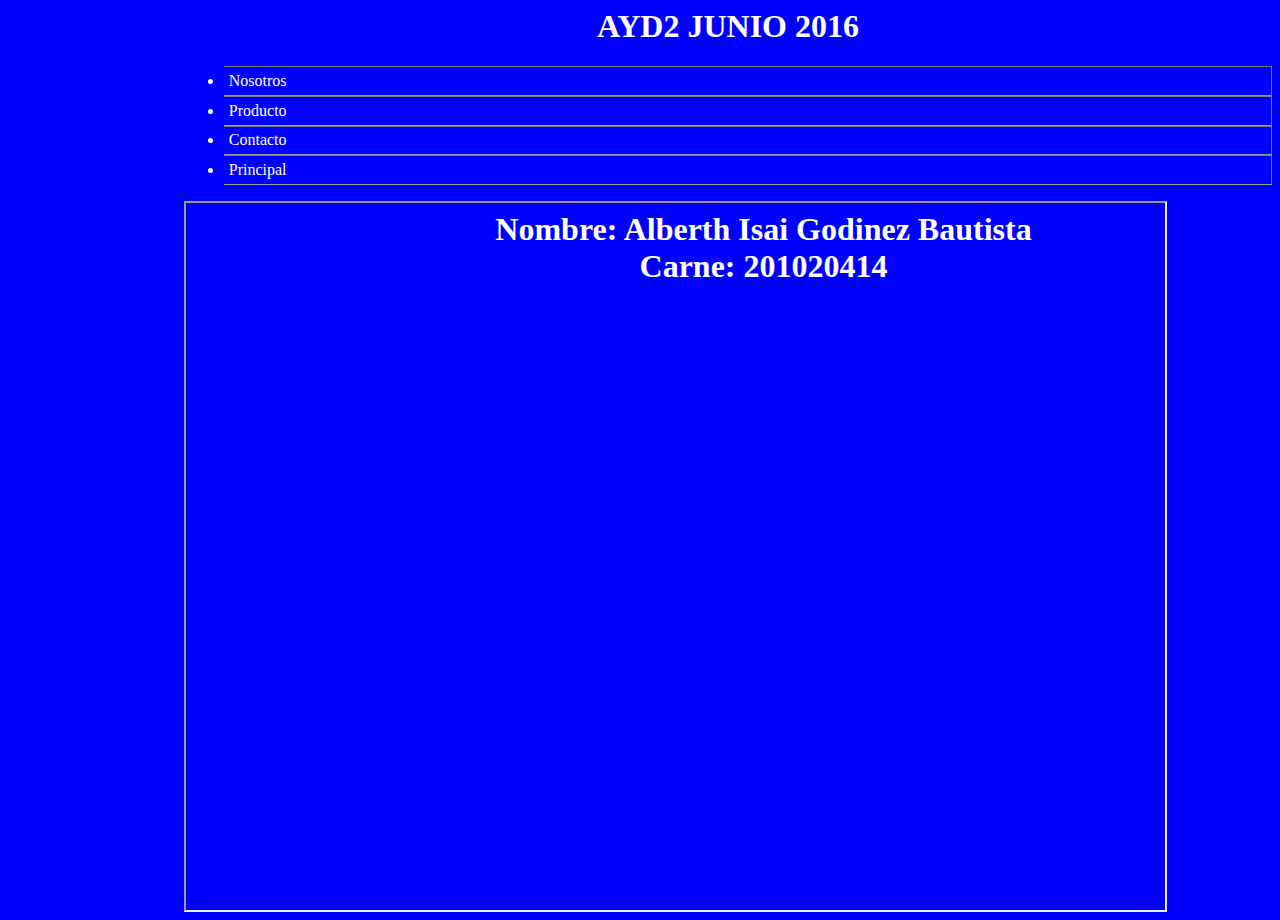
<file: index.html>
<html>

<head>
<link rel="stylesheet" href="estilo.css">
</head>
<div class="encabezado">
<!--<img src="img-encabezado.png" alt="image" height="100px" width="1152px">-->
<h1 ALIGN="CENTER">AYD2 JUNIO 2016</h1>
</div>
 
<div class="contenido">
			
              <div class="menu">
			  
              <ul class="menu">
              <li><a href="nosotros.html" target="formularios">Nosotros</a></li>
              
              <li><a href="productos.html" target="formularios">Producto</a></li>
              
              <li><a href="contacto.html" target="formularios">Contacto</a></li>
			  <li><a href="principal.html" target="formularios">Principal</a></li>
			  <!--<li><a href="servicios.html" target="formularios">Servicios</a></li>-->
              </ul>
			  
			  
			  
              </div>
   
              <div class="principal">
              
				<iframe src="principal.html" style="width: 90%; height: 80%" name="formularios"></iframe>
              </div>

</div>
</html>
</file>
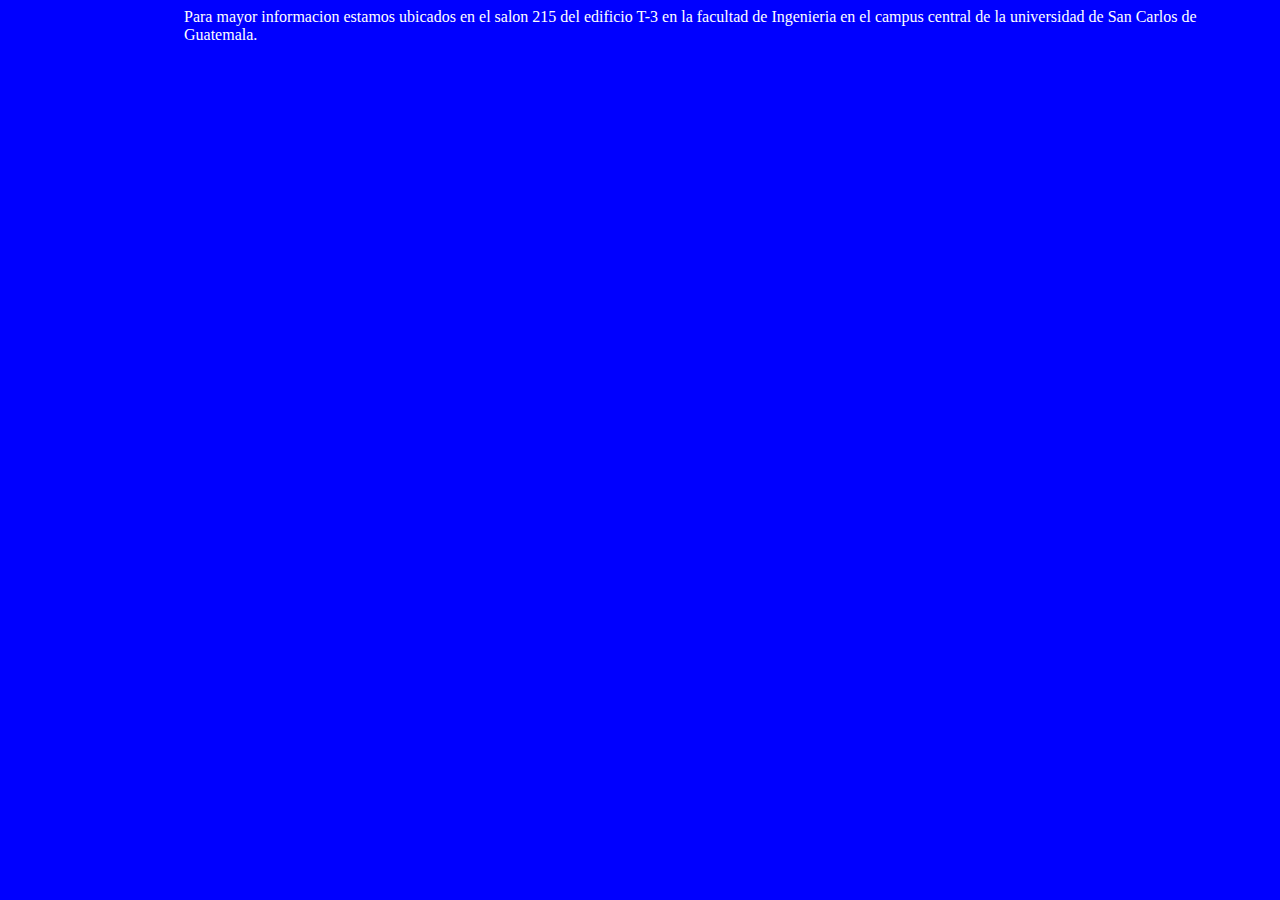
<file: contacto.html>
<html>
<head>
<title>
Contacto	
</title>
<link rel="stylesheet" href="estilo.css">
</head>
<body>
Para mayor informacion estamos ubicados en el salon 215 del edificio T-3 en la facultad de Ingenieria en el campus central de 
la universidad de San Carlos de Guatemala.
</body>
</html>
</file>
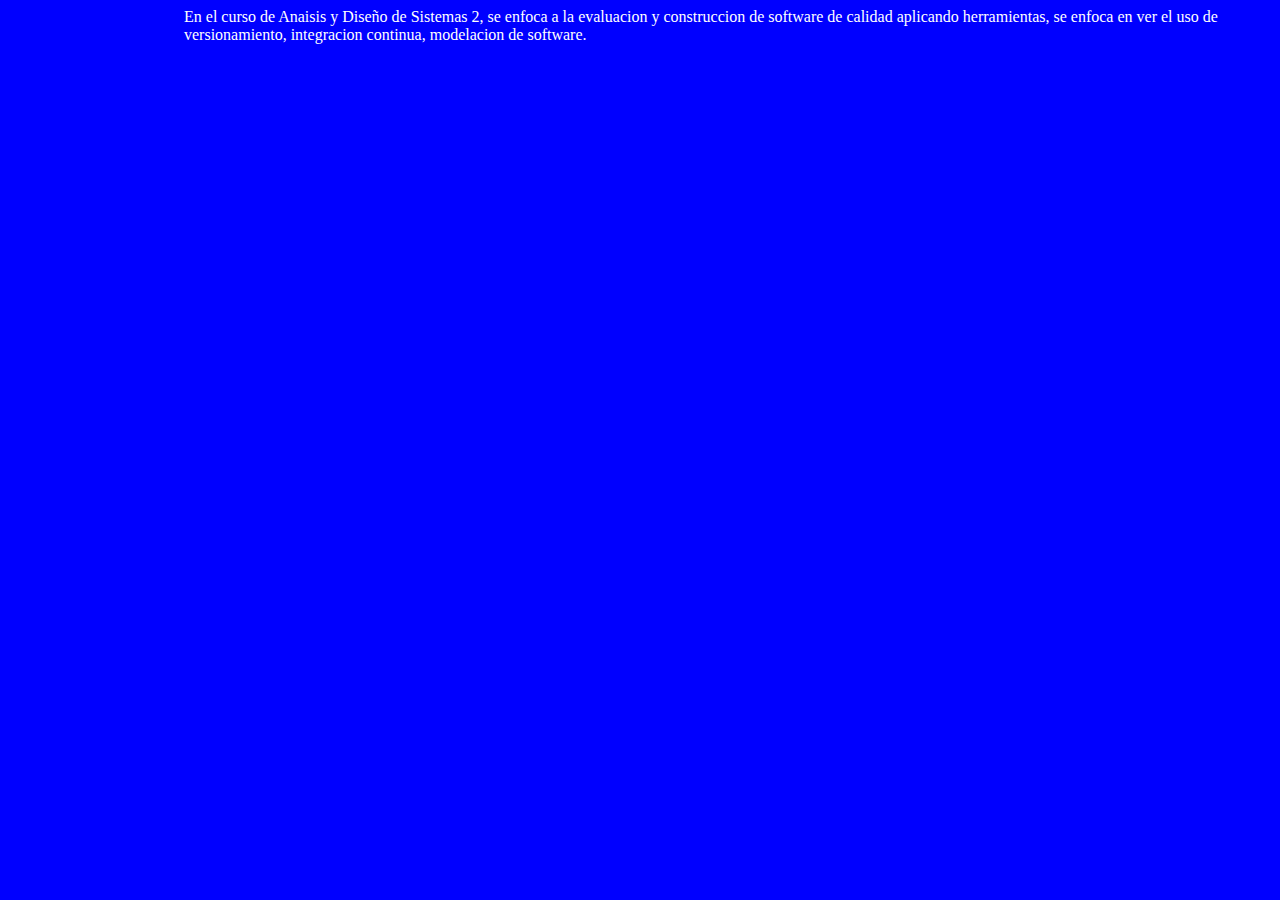
<file: nosotros.html>
<html>
<head>
<title>
Nosotros
</title>
<link rel="stylesheet" href="estilo.css">
</head>
<body>
En el curso de Anaisis y Diseño de Sistemas 2, se enfoca a la evaluacion y construccion de software de calidad aplicando herramientas, se enfoca en ver el uso de 
versionamiento, integracion continua, modelacion de software. 
</body>
</html>
</file>
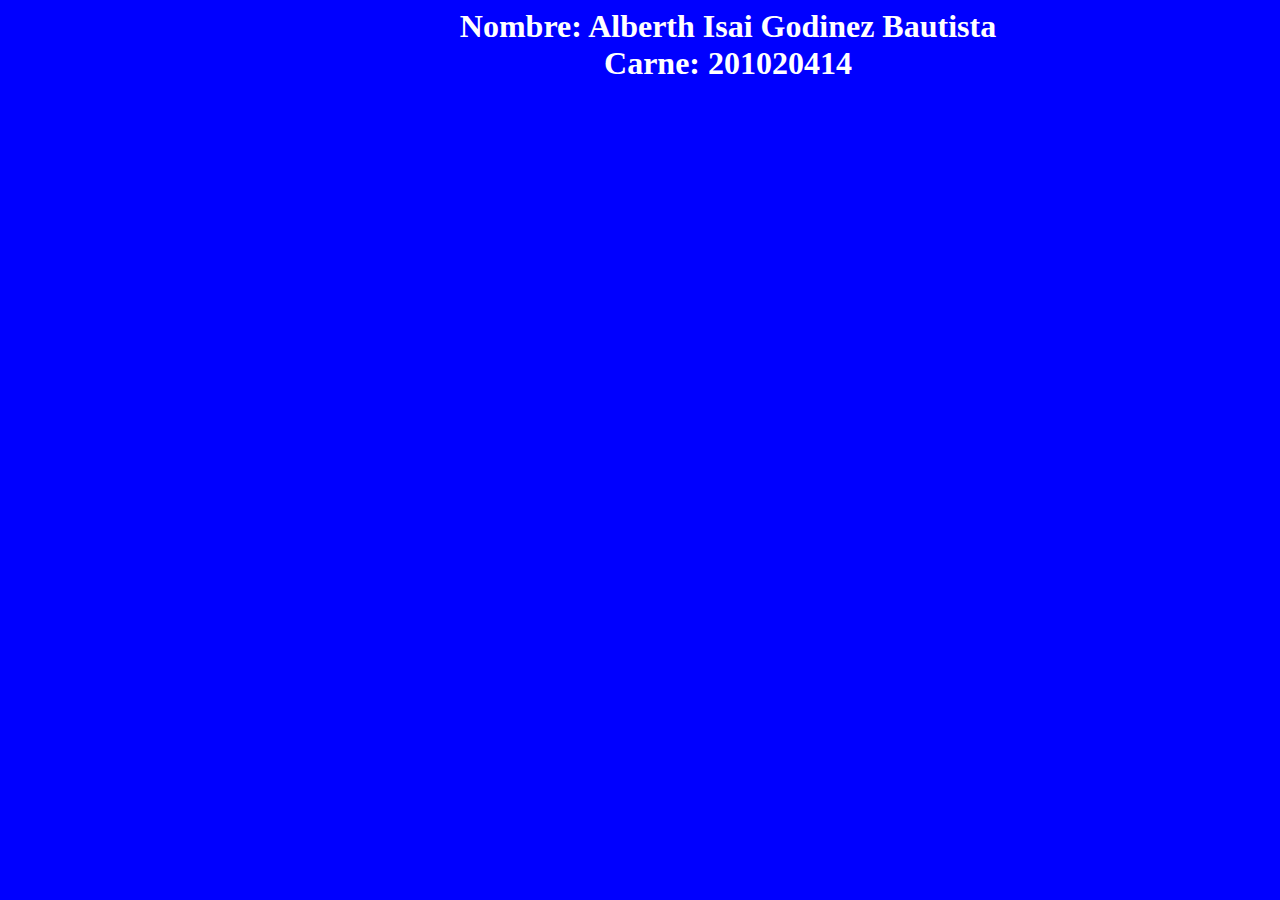
<file: principal.html>
<html>
<head>
<title>
Principal	
</title>
<link rel="stylesheet" href="estilo.css">
</head>
<body>
<h1 align="center">
Nombre: Alberth Isai Godinez Bautista
<br>
Carne: 201020414
</h1>
</body>
</html>
</file>
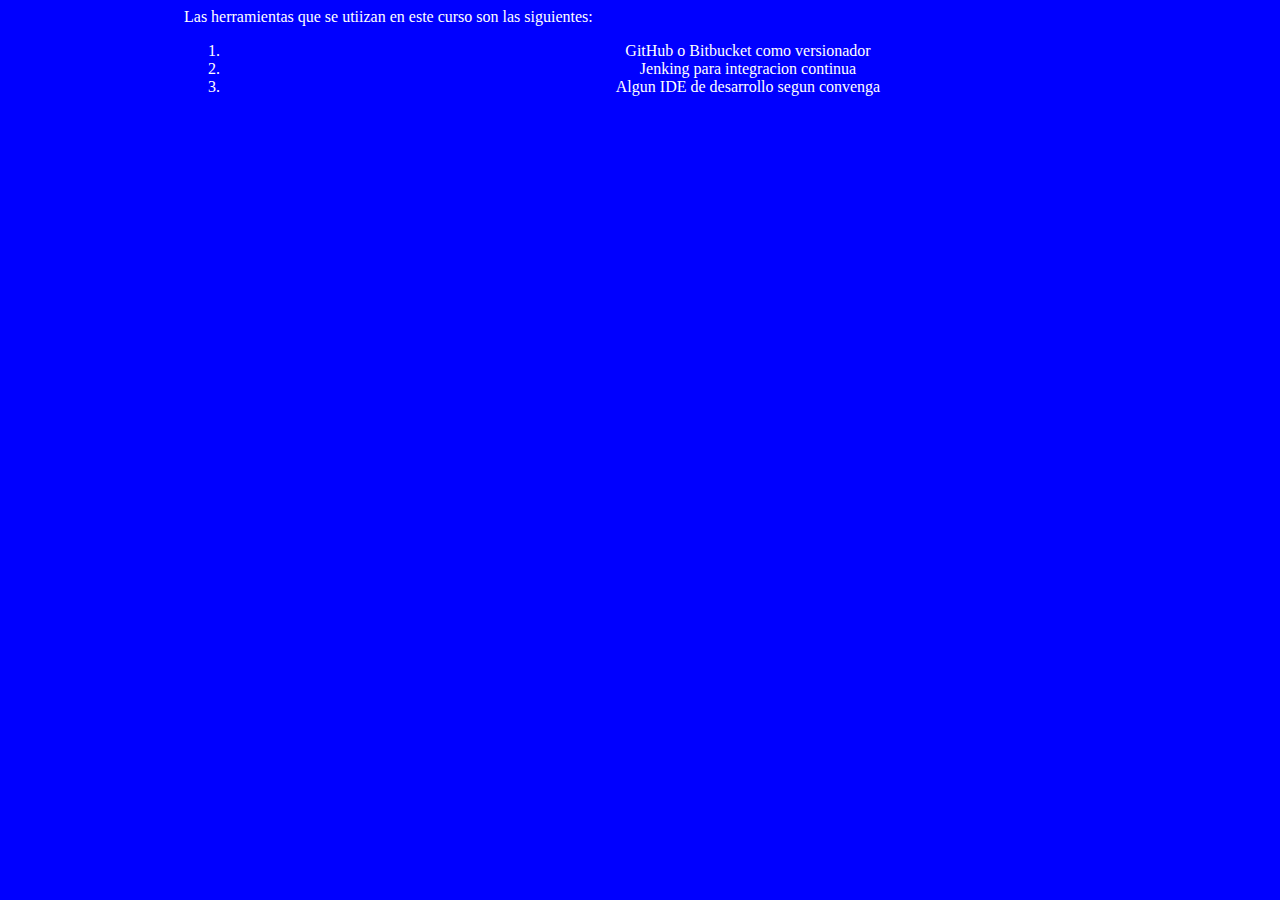
<file: productos.html>
<html>
<head>
<title>
Productos	
</title>
<link rel="stylesheet" href="estilo.css">
</head>
<body>
Las herramientas que se utiizan en este curso son las siguientes:
	<OL align="center">
		<LI> GitHub o Bitbucket como versionador
		<LI> Jenking para integracion continua
		<LI> Algun IDE de desarrollo segun convenga
		
	</OL>
</body>
</html>
</file>
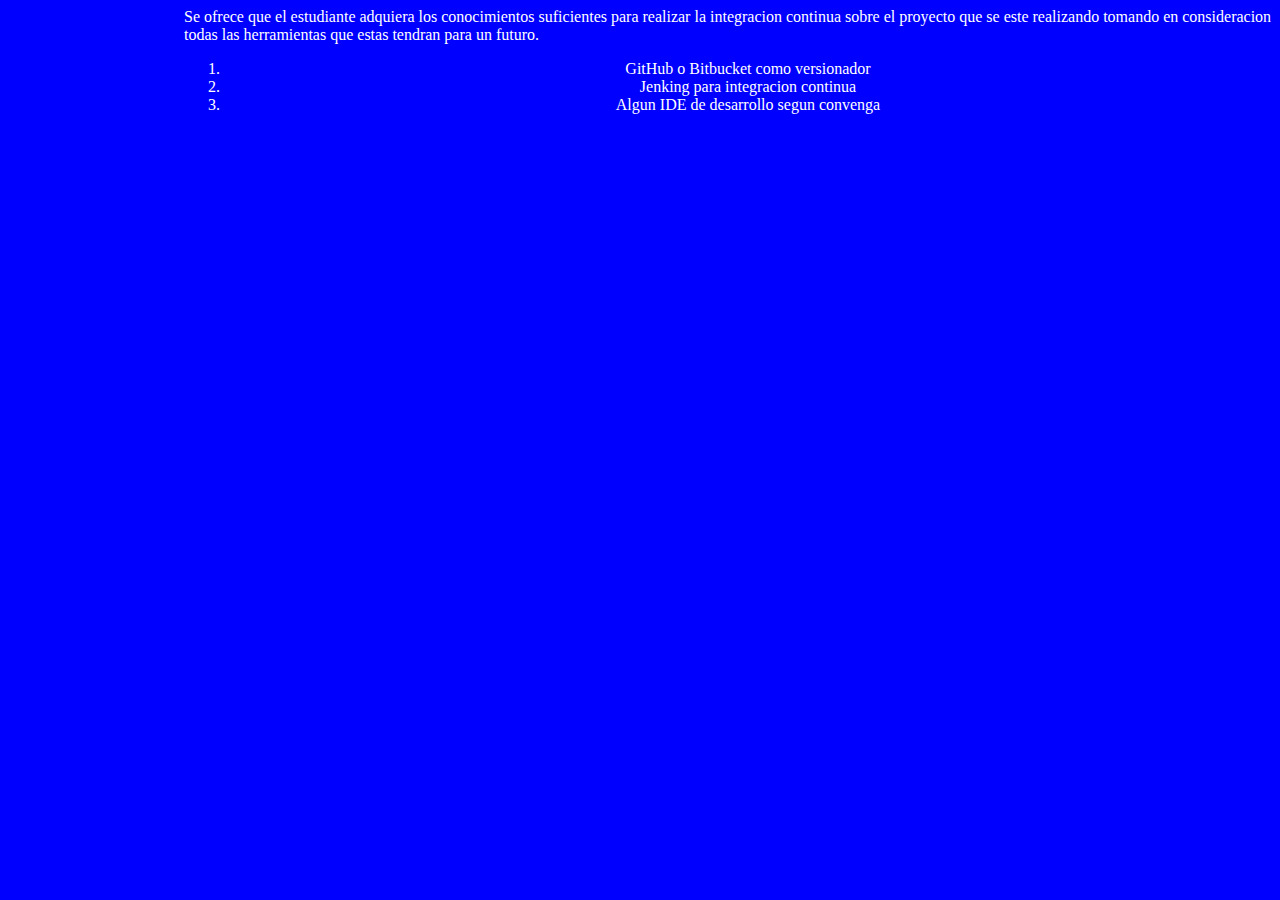
<file: servicios.html>
<html>
<head>
<title>
Servicios	
</title>
<link rel="stylesheet" href="estilo.css">
</head>
<body>
Se ofrece que el estudiante adquiera los conocimientos suficientes para realizar la integracion continua 
sobre el proyecto que se este realizando tomando en consideracion todas las herramientas que estas tendran para un futuro.
	<OL align="center">
		<LI> GitHub o Bitbucket como versionador
		<LI> Jenking para integracion continua
		<LI> Algun IDE de desarrollo segun convenga
		
	</OL>
</body>
</html>
</file>
<file: estilo.css>
ul.menu li a {
  padding: .3em;
  display: block;
  text-decoration: none;
  color: #FFFFFF;
  background: #0000FF;
  border-top: 1px solid #7C7C7C;
  border-right: 1px solid #7C7C7C;
  border-bottom: 1px solid #9C9C9C;
}

body {
  padding-left: 11em;
  font-family: Georgia, "Times New Roman",
        Times, serif;
  color: #FFFFFF;
  background-color: #0000FF 
  }
</file>
